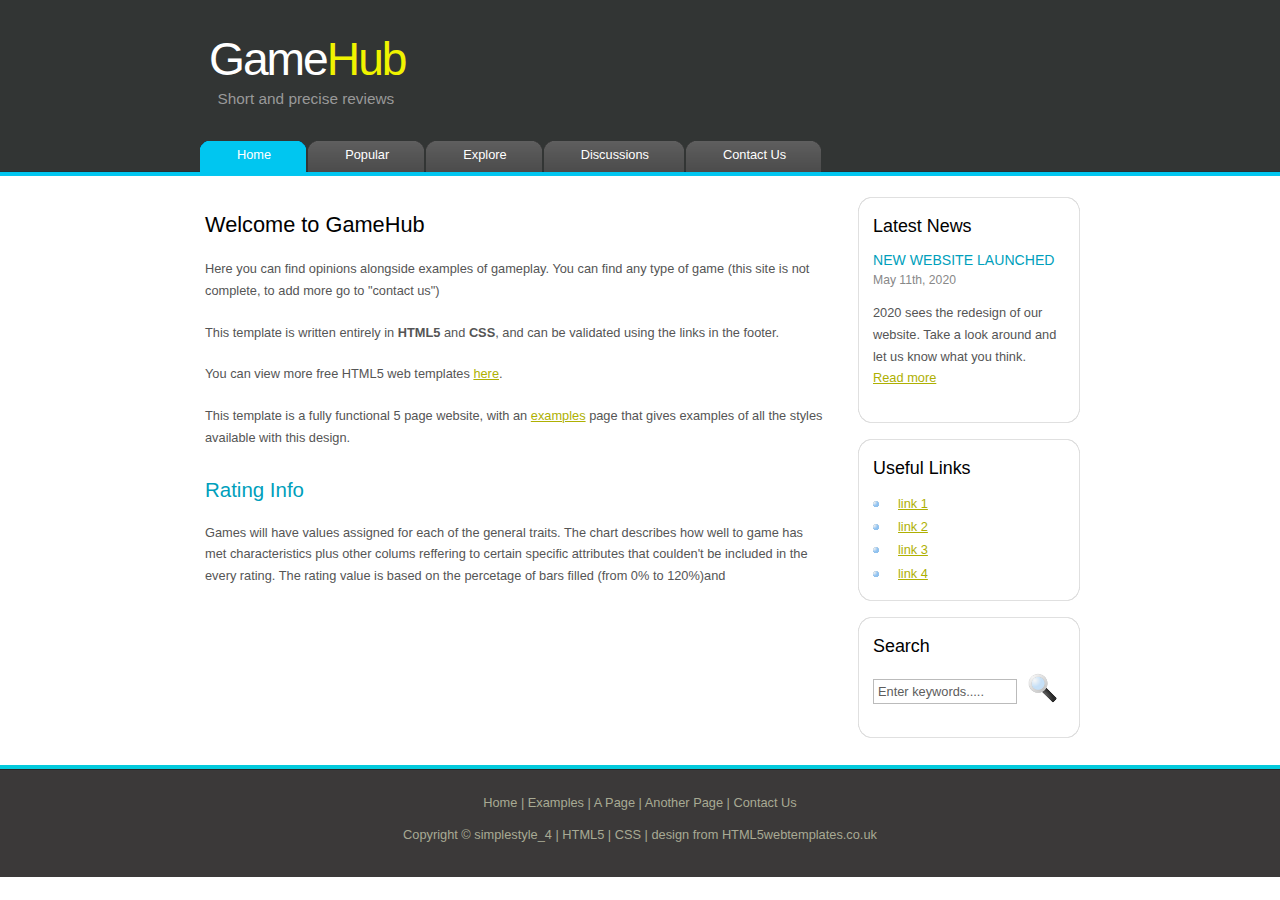
<file: index.html>
<!DOCTYPE HTML>
<html>

<head>
    <title>GameHub - Home</title>
    <meta name="description" content="website description" />
    <meta name="keywords" content="website keywords, website keywords" />
    <meta http-equiv="content-type" content="text/html; charset=windows-1252" />
    <link rel="stylesheet" type="text/css" href="/style/style.css" />
</head>

<body>
    <div id="main">
        <div id="header">
            <div id="logo">
                <div id="logo_text">
                    <!-- class="logo_colour", allows you to change the colour of the text -->
                    <h1><a href="/index.html">Game<span class="logo_colour">Hub</span></a></h1>
                    <h2> &nbsp; Short and precise reviews</h2>
                </div>
            </div>
            <div id="menubar">
                <ul id="menu">
                    <!-- put class="selected" in the li tag for the selected page - to highlight which page you're on -->
                    <li class="selected"><a href="/index.html">Home</a></li>
                    <li><a href="/popular.html">Popular</a></li>
                    <li><a href="/explore.html">Explore</a></li>
                    <li><a href="/discussions.html">Discussions</a></li>
                    <li><a href="/contact.html">Contact Us</a></li>
                </ul>
            </div>
        </div>
        <div id="content_header"></div>
        <div id="site_content">
            <div id="sidebar_container">
                <div class="sidebar">
                    <div class="sidebar_top"></div>
                    <div class="sidebar_item">
                        <!-- sidebar items here -->
                        <h3>Latest News</h3>
                        <h4>New Website Launched</h4>
                        <h5>May 11th, 2020</h5>
                        <p>2020 sees the redesign of our website. Take a look around and let us know what you think.<br /><a href="#">Read more</a></p>
                    </div>
                    <div class="sidebar_base"></div>
                </div>
                <div class="sidebar">
                    <div class="sidebar_top"></div>
                    <div class="sidebar_item">
                        <h3>Useful Links</h3>
                        <ul>
                            <li><a href="#">link 1</a></li>
                            <li><a href="#">link 2</a></li>
                            <li><a href="#">link 3</a></li>
                            <li><a href="#">link 4</a></li>
                        </ul>
                    </div>
                    <div class="sidebar_base"></div>
                </div>
                <div class="sidebar">
                    <div class="sidebar_top"></div>
                    <div class="sidebar_item">
                        <h3>Search</h3>
                        <form method="post" action="#" id="search_form">
                            <p>
                                <input class="search" type="text" name="search_field" value="Enter keywords....." />
                                <input name="search" type="image" style="border: 0; margin: 0 0 -9px 5px;" src="style/search.png" alt="Search" title="Search" />
                            </p>
                        </form>
                    </div>
                    <div class="sidebar_base"></div>
                </div>
            </div>
            <div id="content">
                <!-- page content here -->
                <h1>Welcome to GameHub</h1>
                <p>Here you can find opinions alongside examples of gameplay. You can find any type of game (this site is not complete, to add more go to "contact us")</p>
                <p>This template is written entirely in <strong>HTML5</strong> and <strong>CSS</strong>, and can be validated using the links in the footer.</p>
                <p>You can view more free HTML5 web templates <a href="http://www.html5webtemplates.co.uk">here</a>.</p>
                <p>This template is a fully functional 5 page website, with an <a href="examples.html">examples</a> page that gives examples of all the styles available with this design.</p>
                <h2>Rating Info</h2>
                <p>Games will have values assigned for each of the general traits. The chart describes how well to game has met characteristics plus other colums reffering to certain specific attributes that coulden't be included in the every rating. The rating value is based on the percetage of bars filled (from 0% to 120%)and </p>
            </div>
        </div>
        <div id="content_footer"></div>
        <div id="footer">
            <p><a href="/index.html">Home</a> | <a href="examples.html">Examples</a> | <a href="page.html">A Page</a> | <a href="another_page.html">Another Page</a> | <a href="/contact.html">Contact Us</a></p>
            <p>Copyright &copy; simplestyle_4 | <a href="http://validator.w3.org/check?uri=referer">HTML5</a> | <a href="http://jigsaw.w3.org/css-validator/check/referer">CSS</a> | <a href="http://www.html5webtemplates.co.uk">design from HTML5webtemplates.co.uk</a></p>
        </div>
    </div>
</body>

</html>
</file>
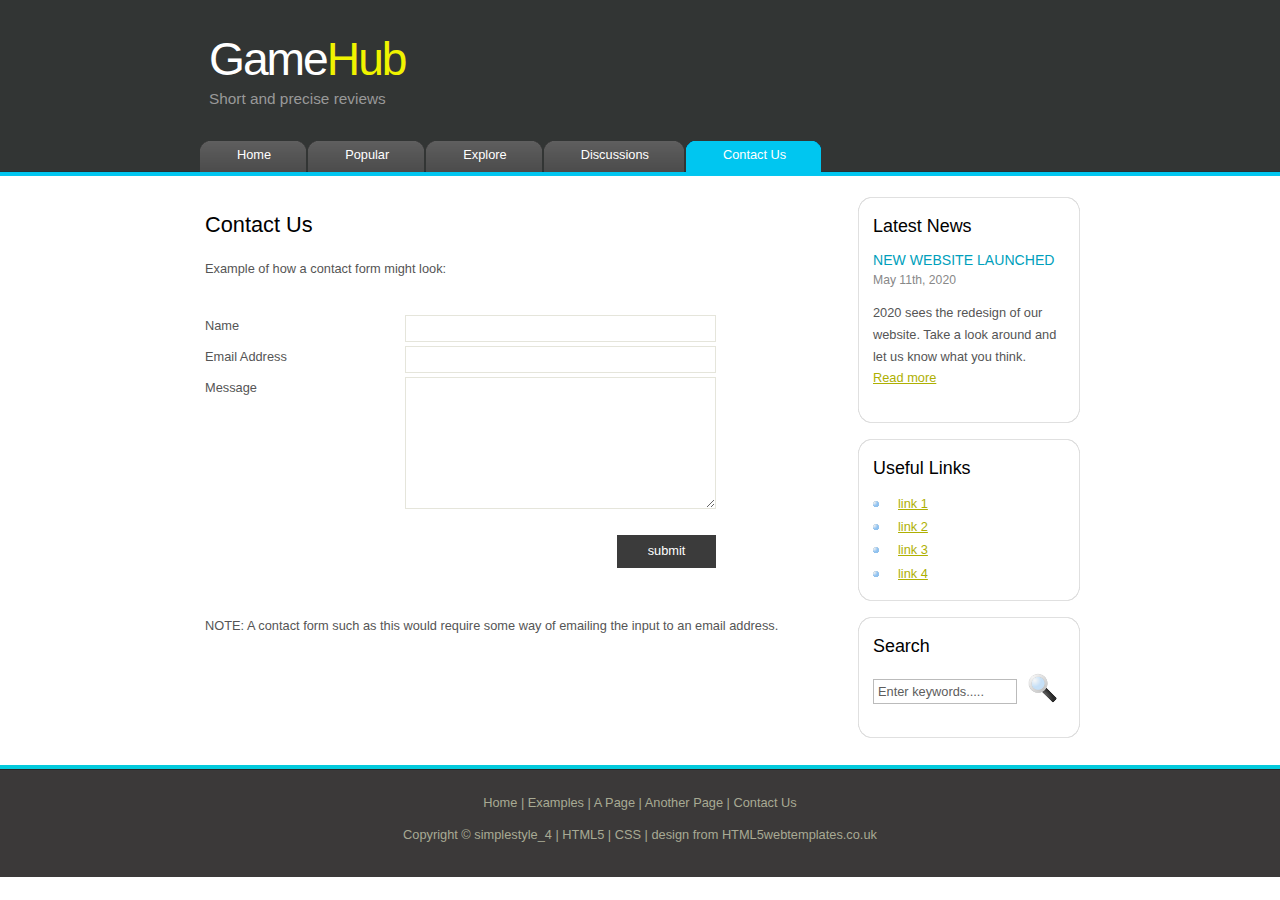
<file: contact.html>
<!DOCTYPE HTML>
<html>

<head>
    <title>GameHub - contact us</title>
    <meta name="description" content="website description" />
    <meta name="keywords" content="website keywords, website keywords" />
    <meta http-equiv="content-type" content="text/html; charset=windows-1252" />
    <link rel="stylesheet" type="text/css" href="/style/style.css" />
</head>

<body>
    <div id="main">
        <div id="header">
            <div id="logo">
                <div id="logo_text">
                    <!-- class="logo_colour", allows you to change the colour of the text -->
                    <h1><a href="/index.html">Game<span class="logo_colour">Hub</span></a></h1>
                    <h2>Short and precise reviews</h2>
                </div>
            </div>
            <div id="menubar">
                <ul id="menu">
                    <li><a href="/index.html">Home</a></li>
                    <li><a href="/popular.html">Popular</a></li>
                    <li><a href="/explore.html">Explore</a></li>
                    <li><a href="/discussions.html">Discussions</a></li>
                    <li class="selected"><a href="/contact.html">Contact Us</a></li>
                </ul>
            </div>
        </div>
        <div id="content_header"></div>
        <div id="site_content">
            <div id="sidebar_container">
                <div class="sidebar">
                    <div class="sidebar_top"></div>
                    <div class="sidebar_item">
                        <!-- insert your sidebar items here -->
                        <h3>Latest News</h3>
                        <h4>New Website Launched</h4>
                        <h5>May 11th, 2020</h5>
                        <p>2020 sees the redesign of our website. Take a look around and let us know what you think.<br /><a href="#">Read more</a></p>
                    </div>
                    <div class="sidebar_base"></div>
                </div>
                <div class="sidebar">
                    <div class="sidebar_top"></div>
                    <div class="sidebar_item">
                        <h3>Useful Links</h3>
                        <ul>
                            <li><a href="#">link 1</a></li>
                            <li><a href="#">link 2</a></li>
                            <li><a href="#">link 3</a></li>
                            <li><a href="#">link 4</a></li>
                        </ul>
                    </div>
                    <div class="sidebar_base"></div>
                </div>
                <div class="sidebar">
                    <div class="sidebar_top"></div>
                    <div class="sidebar_item">
                        <h3>Search</h3>
                        <form method="post" action="#" id="search_form">
                            <p>
                                <input class="search" type="text" name="search_field" value="Enter keywords....." />
                                <input name="search" type="image" style="border: 0; margin: 0 0 -9px 5px;" src="style/search.png" alt="Search" title="Search" />
                            </p>
                        </form>
                    </div>
                    <div class="sidebar_base"></div>
                </div>
            </div>
            <div id="content">
                <h1>Contact Us</h1>
                <p>Example of how a contact form might look:</p>
                <form action="" method="post">
                    <div class="form_settings">
                        <p><span>Name</span><input class="contact" type="text" name="your_name" value="" /></p>
                        <p><span>Email Address</span><input class="contact" type="text" name="your_email" value="" /></p>
                        <p><span>Message</span><textarea class="contact textarea" rows="8" cols="50" name="your_enquiry"></textarea></p>
                        <p style="padding-top: 15px"><span>&nbsp;</span><input class="submit" type="submit" name="contact_submitted" value="submit" /></p>
                    </div>
                </form>
                <p><br /><br />NOTE: A contact form such as this would require some way of emailing the input to an email address.</p>
            </div>
        </div>
        <div id="content_footer"></div>
        <div id="footer">
            <p><a href="/index.html">Home</a> | <a href="examples.html">Examples</a> | <a href="page.html">A Page</a> | <a href="another_page.html">Another Page</a> | <a href="/contact.html">Contact Us</a></p>
            <p>Copyright &copy; simplestyle_4 | <a href="http://validator.w3.org/check?uri=referer">HTML5</a> | <a href="http://jigsaw.w3.org/css-validator/check/referer">CSS</a> | <a href="http://www.html5webtemplates.co.uk">design from HTML5webtemplates.co.uk</a></p>
        </div>
    </div>
</body>

</html>
</file>
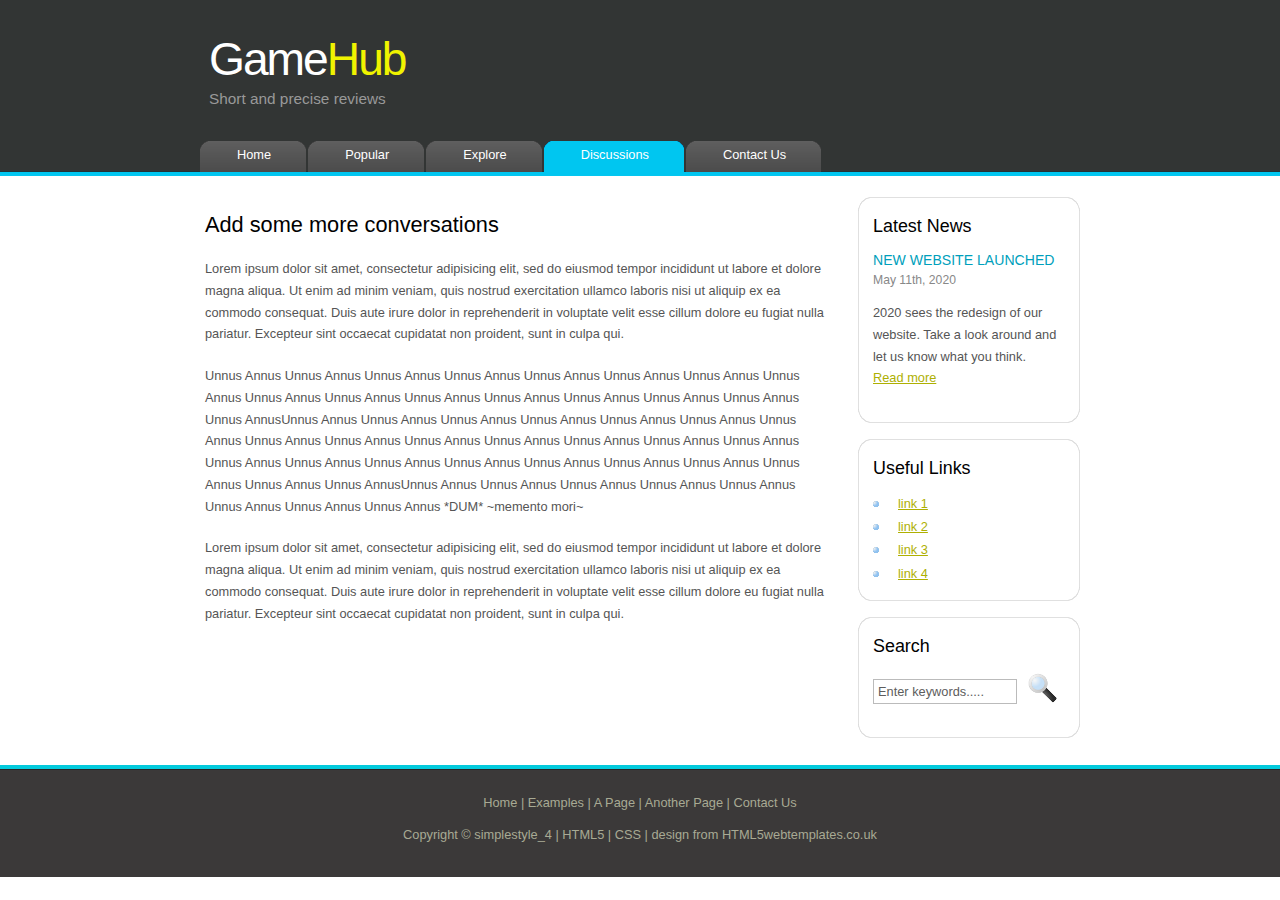
<file: discussions.html>
<!DOCTYPE HTML>
<html>

<head>
    <title>GameHub - another page</title>
    <meta name="description" content="website description" />
    <meta name="keywords" content="website keywords, website keywords" />
    <meta http-equiv="content-type" content="text/html; charset=windows-1252" />
    <link rel="stylesheet" type="text/css" href="/style/style.css" />
</head>

<body>
    <div id="main">
        <div id="header">
            <div id="logo">
                <div id="logo_text">
                    <!-- class="logo_colour", allows you to change the colour of the text -->
                    <h1><a href="/index.html">Game<span class="logo_colour">Hub</span></a></h1>
                    <h2>Short and precise reviews</h2>
                </div>
            </div>
            <div id="menubar">
                <ul id="menu">
                    <li><a href="/index.html">Home</a></li>
                    <li><a href="/popular.html">Popular</a></li>
                    <li><a href="/explore.html">Explore</a></li>
                    <li class="selected"><a href="/discussions.html">Discussions</a></li>
                    <li><a href="/contact.html">Contact Us</a></li>
                </ul>
            </div>
        </div>
        <div id="content_header"></div>
        <div id="site_content">
            <div id="sidebar_container">
                <div class="sidebar">
                    <div class="sidebar_top"></div>
                    <div class="sidebar_item">
                        <!-- insert your sidebar items here -->
                        <h3>Latest News</h3>
                        <h4>New Website Launched</h4>
                        <h5>May 11th, 2020</h5>
                        <p>2020 sees the redesign of our website. Take a look around and let us know what you think.<br /><a href="#">Read more</a></p>
                    </div>
                    <div class="sidebar_base"></div>
                </div>
                <div class="sidebar">
                    <div class="sidebar_top"></div>
                    <div class="sidebar_item">
                        <h3>Useful Links</h3>
                        <ul>
                            <li><a href="#">link 1</a></li>
                            <li><a href="#">link 2</a></li>
                            <li><a href="#">link 3</a></li>
                            <li><a href="#">link 4</a></li>
                        </ul>
                    </div>
                    <div class="sidebar_base"></div>
                </div>
                <div class="sidebar">
                    <div class="sidebar_top"></div>
                    <div class="sidebar_item">
                        <h3>Search</h3>
                        <form method="post" action="#" id="search_form">
                            <p>
                                <input class="search" type="text" name="search_field" value="Enter keywords....." />
                                <input name="search" type="image" style="border: 0; margin: 0 0 -9px 5px;" src="style/search.png" alt="Search" title="Search" />
                            </p>
                        </form>
                    </div>
                    <div class="sidebar_base"></div>
                </div>
            </div>
            <div id="content">
                <!-- insert the page content here -->
                <h1>Add some more conversations</h1>
                <p>Lorem ipsum dolor sit amet, consectetur adipisicing elit, sed do eiusmod tempor incididunt ut labore et dolore magna aliqua. Ut enim ad minim veniam, quis nostrud exercitation ullamco laboris nisi ut aliquip ex ea commodo consequat. Duis aute irure dolor in reprehenderit in voluptate velit esse cillum dolore eu fugiat nulla pariatur. Excepteur sint occaecat cupidatat non proident, sunt in culpa qui.</p>
                <p>Unnus Annus Unnus Annus Unnus Annus Unnus Annus Unnus Annus Unnus Annus Unnus Annus Unnus Annus Unnus Annus Unnus Annus Unnus Annus Unnus Annus Unnus Annus Unnus Annus Unnus Annus Unnus AnnusUnnus Annus Unnus Annus Unnus Annus Unnus Annus Unnus Annus Unnus Annus Unnus Annus Unnus Annus Unnus Annus Unnus Annus Unnus Annus Unnus Annus Unnus Annus Unnus Annus Unnus Annus Unnus Annus Unnus Annus Unnus Annus Unnus Annus Unnus Annus Unnus Annus Unnus Annus Unnus Annus Unnus AnnusUnnus Annus Unnus Annus Unnus Annus Unnus Annus Unnus Annus Unnus Annus Unnus Annus Unnus Annus *DUM* ~memento mori~</p>
                <p>Lorem ipsum dolor sit amet, consectetur adipisicing elit, sed do eiusmod tempor incididunt ut labore et dolore magna aliqua. Ut enim ad minim veniam, quis nostrud exercitation ullamco laboris nisi ut aliquip ex ea commodo consequat. Duis aute irure dolor in reprehenderit in voluptate velit esse cillum dolore eu fugiat nulla pariatur. Excepteur sint occaecat cupidatat non proident, sunt in culpa qui.</p>
            </div>
        </div>
        <div id="content_footer"></div>
        <div id="footer">
            <p><a href="/index.html">Home</a> | <a href="examples.html">Examples</a> | <a href="page.html">A Page</a> | <a href="another_page.html">Another Page</a> | <a href="/contact.html">Contact Us</a></p>
            <p>Copyright &copy; simplestyle_4 | <a href="http://validator.w3.org/check?uri=referer">HTML5</a> | <a href="http://jigsaw.w3.org/css-validator/check/referer">CSS</a> | <a href="http://www.html5webtemplates.co.uk">design from HTML5webtemplates.co.uk</a></p>
        </div>
    </div>
</body></html>
</file>
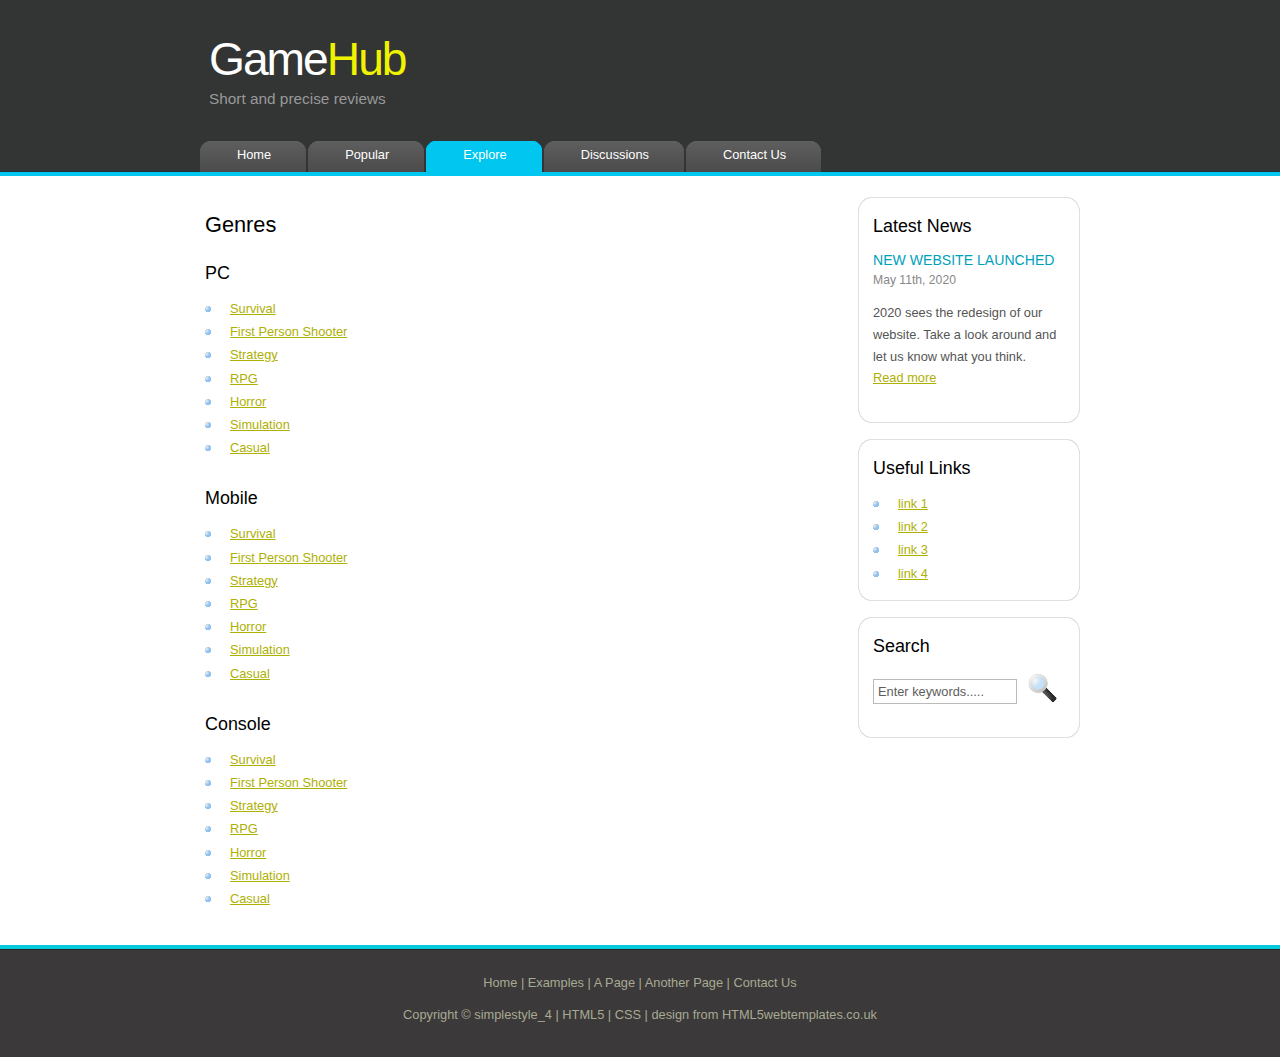
<file: explore.html>
<!DOCTYPE HTML>
<html>

<head>
    <title>GameHub - a page</title>
    <meta name="description" content="website description" />
    <meta name="keywords" content="website keywords, website keywords" />
    <meta http-equiv="content-type" content="text/html; charset=windows-1252" />
    <link rel="stylesheet" type="text/css" href="/style/style.css" />
</head>

<body>
    <div id="main">
        <div id="header">
            <div id="logo">
                <div id="logo_text">
                    <!-- class="logo_colour", allows you to change the colour of the text -->
                    <h1><a href="/index.html">Game<span class="logo_colour">Hub</span></a></h1>
                    <h2>Short and precise reviews</h2>
                </div>
            </div>
            <div id="menubar">
                <ul id="menu">
                    <!-- put class="selected" in the li tag for the selected page - to highlight which page you're on -->
                    <li><a href="/index.html">Home</a></li>
                    <li><a href="/popular.html">Popular</a></li>
                    <li class="selected"><a href="/explore.html">Explore</a></li>
                    <li><a href="/discussions.html">Discussions</a></li>
                    <li><a href="/contact.html">Contact Us</a></li>
                </ul>
            </div>
        </div>
        <div id="content_header"></div>
        <div id="site_content">
            <div id="sidebar_container">
                <div class="sidebar">
                    <div class="sidebar_top"></div>
                    <div class="sidebar_item">
                        <!-- insert your sidebar items here -->
                        <h3>Latest News</h3>
                        <h4>New Website Launched</h4>
                        <h5>May 11th, 2020</h5>
                        <p>2020 sees the redesign of our website. Take a look around and let us know what you think.<br /><a href="#">Read more</a></p>
                    </div>
                    <div class="sidebar_base"></div>
                </div>
                <div class="sidebar">
                    <div class="sidebar_top"></div>
                    <div class="sidebar_item">
                        <h3>Useful Links</h3>
                        <ul>
                            <li><a href="#">link 1</a></li>
                            <li><a href="#">link 2</a></li>
                            <li><a href="#">link 3</a></li>
                            <li><a href="#">link 4</a></li>
                        </ul>
                    </div>
                    <div class="sidebar_base"></div>
                </div>
                <div class="sidebar">
                    <div class="sidebar_top"></div>
                    <div class="sidebar_item">
                        <h3>Search</h3>
                        <form method="post" action="#" id="search_form">
                            <p>
                                <input class="search" type="text" name="search_field" value="Enter keywords....." />
                                <input name="search" type="image" style="border: 0; margin: 0 0 -9px 5px;" src="style/search.png" alt="Search" title="Search" />
                            </p>
                        </form>
                    </div>
                    <div class="sidebar_base"></div>
                </div>
            </div>
            <div id="content">
                <!-- page content here -->
                <h1>Genres</h1>
                <h3>PC</h3>
                <ul>
                    <li><a href="survival.html">Survival</a></li>
                    <li><a href="fps.html">First Person Shooter</a></li>
                    <li><a href="strategy.html">Strategy</a></li>
                    <li><a href="#">RPG</a></li>
                    <li><a href="explore/horror/horror.html">Horror</a></li>
                    <li><a href="#">Simulation</a></li>
                    <li><a href="#">Casual</a></li>
                </ul>
                <h3>Mobile</h3>
                <ul>
                    <li><a href="survival.html">Survival</a></li>
                    <li><a href="fps.html">First Person Shooter</a></li>
                    <li><a href="strategy.html">Strategy</a></li>
                    <li><a href="#">RPG</a></li>
                    <li><a href="horror.html">Horror</a></li>
                    <li><a href="#">Simulation</a></li>
                    <li><a href="#">Casual</a></li>
                </ul>
                <h3>Console</h3>
                <ul>
                    <li><a href="survival.html">Survival</a></li>
                    <li><a href="fps.html">First Person Shooter</a></li>
                    <li><a href="strategy.html">Strategy</a></li>
                    <li><a href="#">RPG</a></li>
                    <li><a href="horror.html">Horror</a></li>
                    <li><a href="#">Simulation</a></li>
                    <li><a href="#">Casual</a></li>
                </ul>
            </div>
        </div>
        <div id="content_footer"></div>
        <div id="footer">
            <p><a href="/index.html">Home</a> | <a href="examples.html">Examples</a> | <a href="page.html">A Page</a> | <a href="another_page.html">Another Page</a> | <a href="/contact.html">Contact Us</a></p>
            <p>Copyright &copy; simplestyle_4 | <a href="http://validator.w3.org/check?uri=referer">HTML5</a> | <a href="http://jigsaw.w3.org/css-validator/check/referer">CSS</a> | <a href="http://www.html5webtemplates.co.uk">design from HTML5webtemplates.co.uk</a></p>
        </div>
    </div>
</body>

</html>
</file>
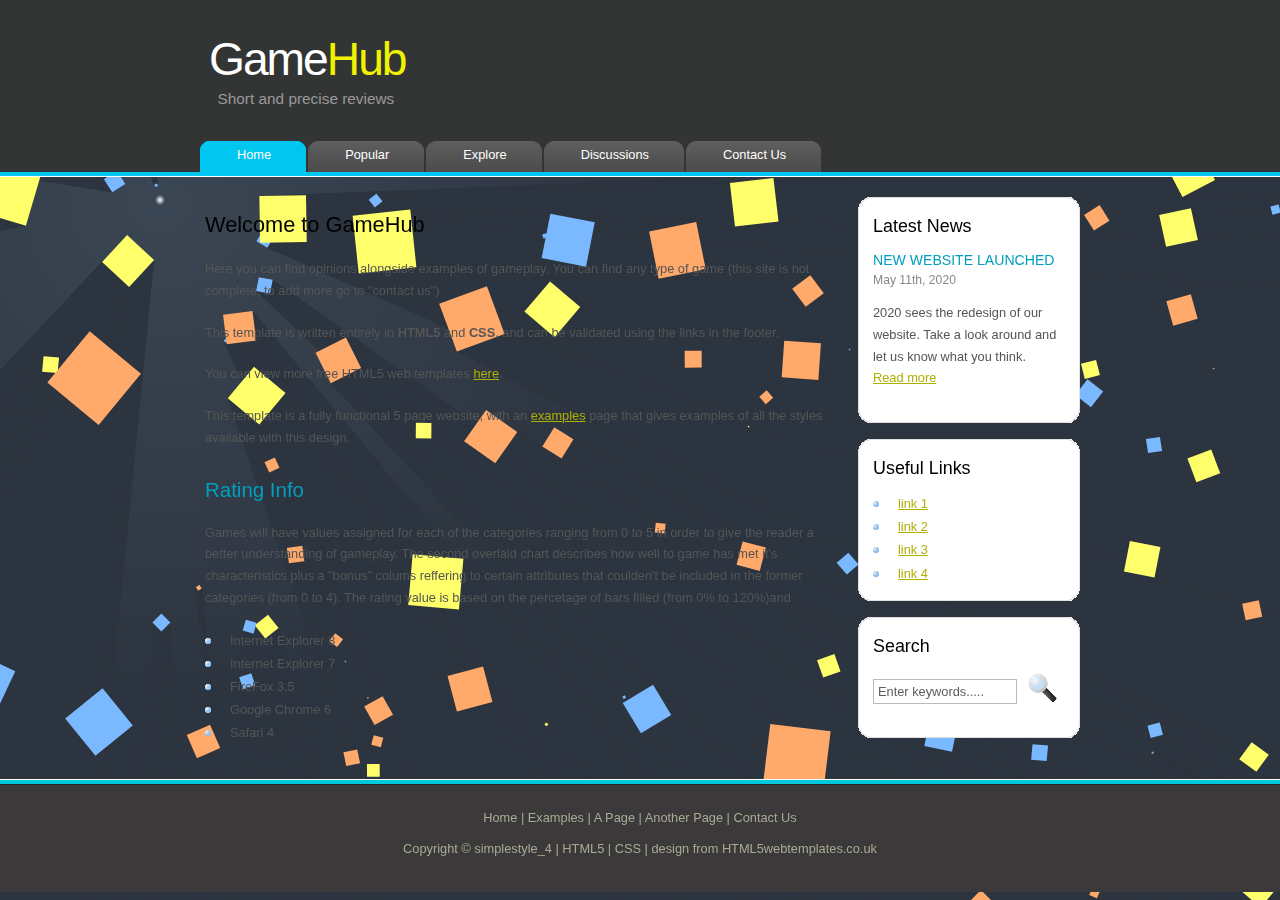
<file: index2.html>
<!DOCTYPE HTML>
<html>

<head>
    <title>GameHub - Home</title>
    <meta name="description" content="website description" />
    <meta name="keywords" content="website keywords, website keywords" />
    <meta http-equiv="content-type" content="text/html; charset=windows-1252" />
    <link rel="stylesheet" type="text/css" href="/style/style.css" />
</head>

<body>
    <style>
        #canvas {
            background-color: #2c343f;
            position: absolute;
            width: 100%;
            height: 100%;
            z-index: -1;
        }
    </style>
    <canvas id="canvas"></canvas>
        <script src="animation.js"></script>
    <div id="main">
        <div id="header">
            <div id="logo">
                <div id="logo_text">
                    <!-- class="logo_colour", allows you to change the colour of the text -->
                    <h1><a href="/index.html">Game<span class="logo_colour">Hub</span></a></h1>
                    <h2> &nbsp; Short and precise reviews</h2>
                </div>
            </div>
            <div id="menubar">
                <ul id="menu">
                    <!-- put class="selected" in the li tag for the selected page - to highlight which page you're on -->
                    <li class="selected"><a href="/index.html">Home</a></li>
                    <li><a href="/popular.html">Popular</a></li>
                    <li><a href="/explore.html">Explore</a></li>
                    <li><a href="/discussions.html">Discussions</a></li>
                    <li><a href="/contact.html">Contact Us</a></li>
                </ul>
            </div>
        </div>
        <div id="content_header"></div>
        <div id="site_content">
            <div id="sidebar_container">
                <div class="sidebar">
                    <div class="sidebar_top"></div>
                    <div class="sidebar_item">
                        <!-- sidebar items here -->
                        <h3>Latest News</h3>
                        <h4>New Website Launched</h4>
                        <h5>May 11th, 2020</h5>
                        <p>2020 sees the redesign of our website. Take a look around and let us know what you think.<br /><a href="#">Read more</a></p>
                    </div>
                    <div class="sidebar_base"></div>
                </div>
                <div class="sidebar">
                    <div class="sidebar_top"></div>
                    <div class="sidebar_item">
                        <h3>Useful Links</h3>
                        <ul>
                            <li><a href="#">link 1</a></li>
                            <li><a href="#">link 2</a></li>
                            <li><a href="#">link 3</a></li>
                            <li><a href="#">link 4</a></li>
                        </ul>
                    </div>
                    <div class="sidebar_base"></div>
                </div>
                <div class="sidebar">
                    <div class="sidebar_top"></div>
                    <div class="sidebar_item">
                        <h3>Search</h3>
                        <form method="post" action="#" id="search_form">
                            <p>
                                <input class="search" type="text" name="search_field" value="Enter keywords....." />
                                <input name="search" type="image" style="border: 0; margin: 0 0 -9px 5px;" src="style/search.png" alt="Search" title="Search" />
                            </p>
                        </form>
                    </div>
                    <div class="sidebar_base"></div>
                </div>
            </div>
            <div id="content">
                <!-- page content here -->
                <h1>Welcome to GameHub</h1>
                <p>Here you can find opinions alongside examples of gameplay. You can find any type of game (this site is not complete, to add more go to "contact us")</p>
                <p>This template is written entirely in <strong>HTML5</strong> and <strong>CSS</strong>, and can be validated using the links in the footer.</p>
                <p>You can view more free HTML5 web templates <a href="http://www.html5webtemplates.co.uk">here</a>.</p>
                <p>This template is a fully functional 5 page website, with an <a href="examples.html">examples</a> page that gives examples of all the styles available with this design.</p>
                <h2>Rating Info</h2>
                <p>Games will have values assigned for each of the categories ranging from 0 to 5 in order to give the reader a better understanding of gameplay. The second overlaid chart describes how well to game has met it's characteristics plus a "bonus" colums reffering to certain attributes that coulden't be included in the former categories (from 0 to 4). The rating value is based on the percetage of bars filled (from 0% to 120%)and </p>
                <ul>
                    <li>Internet Explorer 8</li>
                    <li>Internet Explorer 7</li>
                    <li>FireFox 3.5</li>
                    <li>Google Chrome 6</li>
                    <li>Safari 4</li>
                </ul>
            </div>
        </div>
        <div id="content_footer"></div>
        <div id="footer">
            <p><a href="/index.html">Home</a> | <a href="examples.html">Examples</a> | <a href="page.html">A Page</a> | <a href="another_page.html">Another Page</a> | <a href="/contact.html">Contact Us</a></p>
            <p>Copyright &copy; simplestyle_4 | <a href="http://validator.w3.org/check?uri=referer">HTML5</a> | <a href="http://jigsaw.w3.org/css-validator/check/referer">CSS</a> | <a href="http://www.html5webtemplates.co.uk">design from HTML5webtemplates.co.uk</a></p>
        </div>
    </div>
</body></html>
</file>
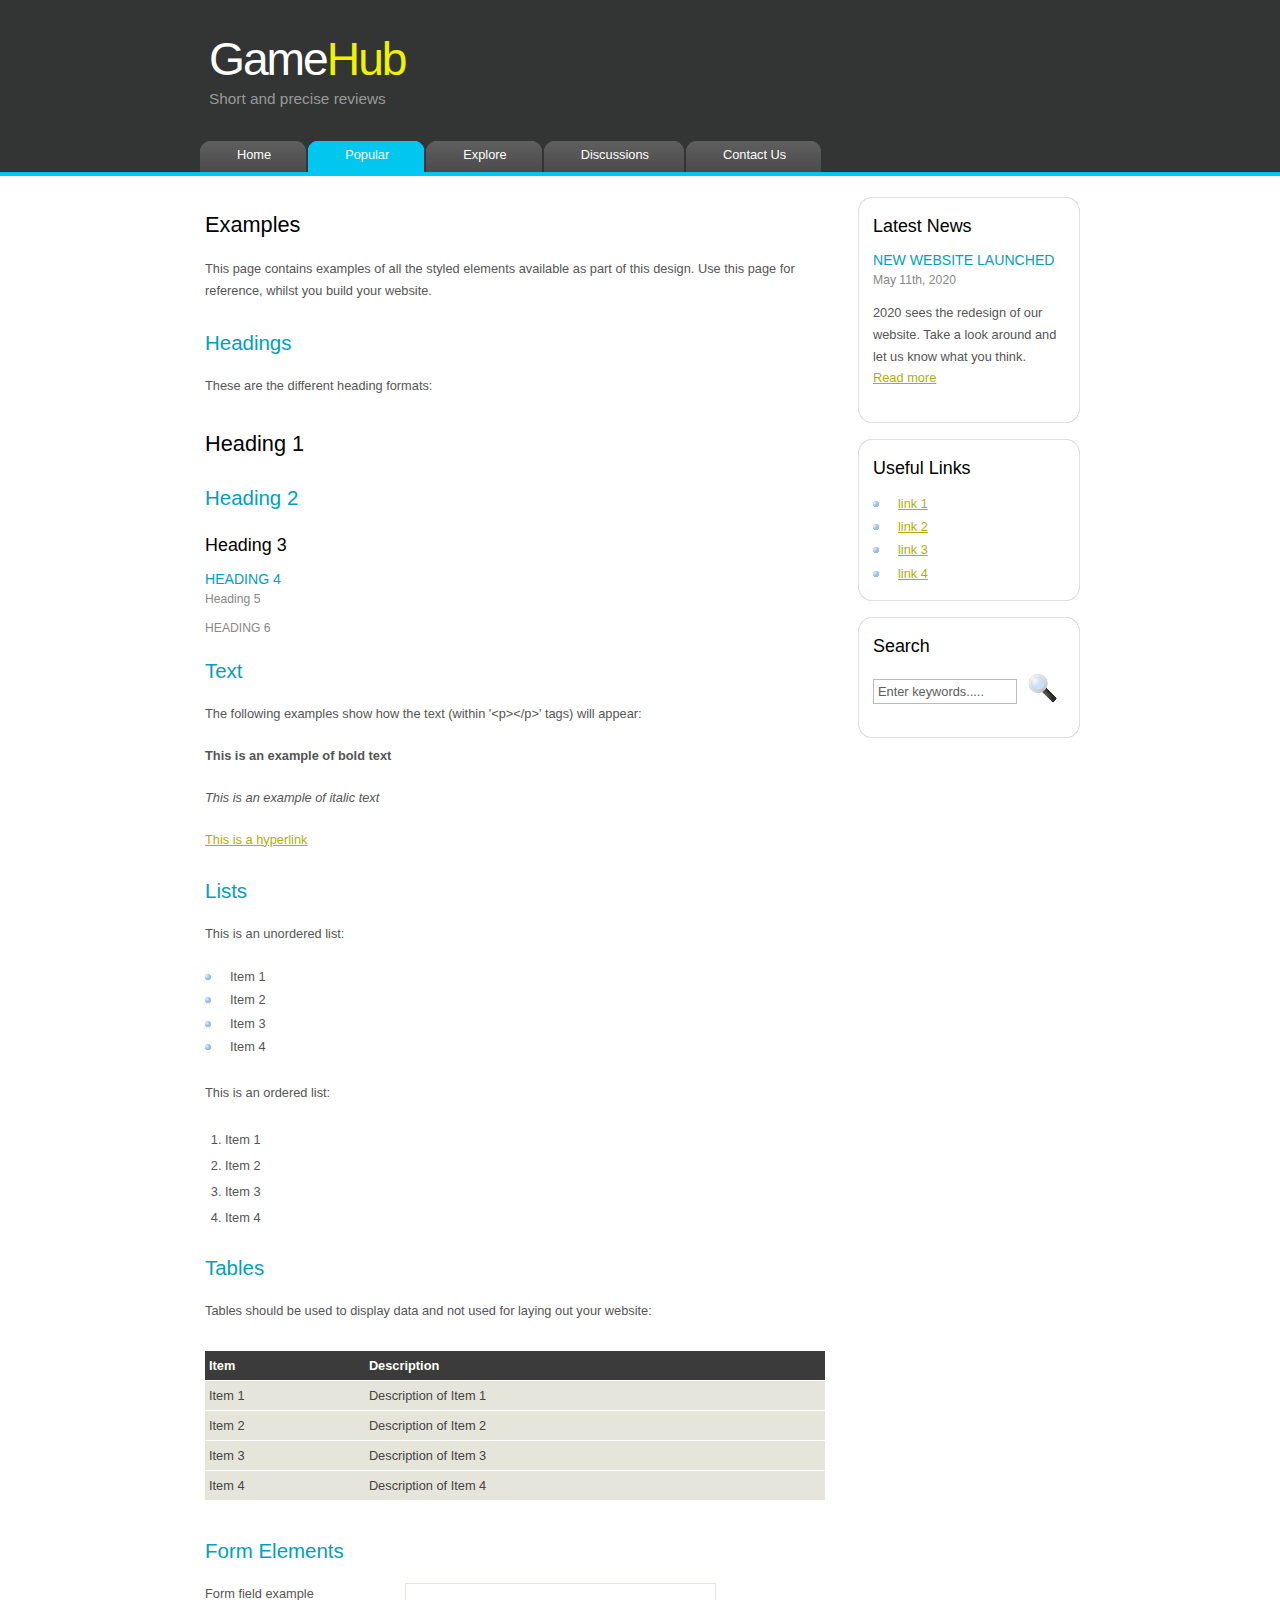
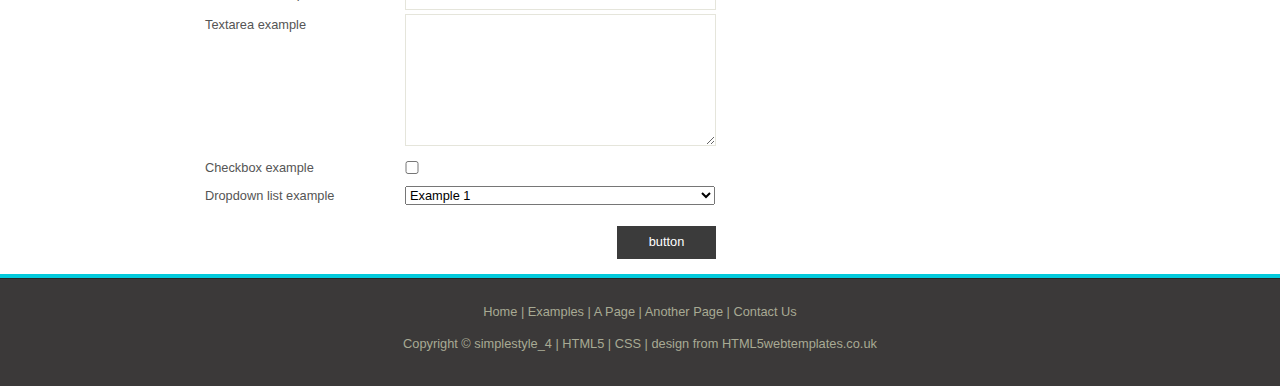
<file: popular.html>
<!DOCTYPE HTML>
<html>

<head>
    <title>GameHub - popular</title>
    <meta name="description" content="website description" />
    <meta name="keywords" content="website keywords, website keywords" />
    <meta http-equiv="content-type" content="text/html; charset=windows-1252" />
    <link rel="stylesheet" type="text/css" href="/style/style.css" />
</head>

<body>
    <div id="main">
        <div id="header">
            <div id="logo">
                <div id="logo_text">
                    <!-- class="logo_colour", allows you to change the colour of the text -->
                    <h1><a href="/index.html">Game<span class="logo_colour">Hub</span></a></h1>
                    <h2>Short and precise reviews</h2>
                </div>
            </div>
            <div id="menubar">
                <ul id="menu">
                    <!-- put class="selected" in the li tag for the selected page - to highlight which page you're on -->
                    <li><a href="/index.html">Home</a></li>
                    <li class="selected"><a href="/popular.html">Popular</a></li>
                    <li><a href="/explore.html">Explore</a></li>
                    <li><a href="/discussions.html">Discussions</a></li>
                    <li><a href="/contact.html">Contact Us</a></li>
                </ul>
            </div>
        </div>
        <div id="content_header"></div>
        <div id="site_content">
            <div id="sidebar_container">
                <div class="sidebar">
                    <div class="sidebar_top"></div>
                    <div class="sidebar_item">
                        <!-- insert your sidebar items here -->
                        <h3>Latest News</h3>
                        <h4>New Website Launched</h4>
                        <h5>May 11th, 2020</h5>
                        <p>2020 sees the redesign of our website. Take a look around and let us know what you think.<br /><a href="#">Read more</a></p>
                    </div>
                    <div class="sidebar_base"></div>
                </div>
                <div class="sidebar">
                    <div class="sidebar_top"></div>
                    <div class="sidebar_item">
                        <h3>Useful Links</h3>
                        <ul>
                            <li><a href="#">link 1</a></li>
                            <li><a href="#">link 2</a></li>
                            <li><a href="#">link 3</a></li>
                            <li><a href="#">link 4</a></li>
                        </ul>
                    </div>
                    <div class="sidebar_base"></div>
                </div>
                <div class="sidebar">
                    <div class="sidebar_top"></div>
                    <div class="sidebar_item">
                        <h3>Search</h3>
                        <form method="post" action="#" id="search_form">
                            <p>
                                <input class="search" type="text" name="search_field" value="Enter keywords....." />
                                <input name="search" type="image" style="border: 0; margin: 0 0 -9px 5px;" src="style/search.png" alt="Search" title="Search" />
                            </p>
                        </form>
                    </div>
                    <div class="sidebar_base"></div>
                </div>
            </div>
            <div id="content">
                <!-- insert the page content here -->
                <h1>Examples</h1>
                <p>This page contains examples of all the styled elements available as part of this design. Use this page for reference, whilst you build your website.</p>
                <h2>Headings</h2>
                <p>These are the different heading formats:</p>
                <h1>Heading 1</h1>
                <h2>Heading 2</h2>
                <h3>Heading 3</h3>
                <h4>Heading 4</h4>
                <h5>Heading 5</h5>
                <h6>Heading 6</h6>
                <h2>Text</h2>
                <p>The following examples show how the text (within '&lt;p&gt;&lt;/p&gt;' tags) will appear:</p>
                <p><strong>This is an example of bold text</strong></p>
                <p><i>This is an example of italic text</i></p>
                <p><a href="#">This is a hyperlink</a></p>
                <h2>Lists</h2>
                <p>This is an unordered list:</p>
                <ul>
                    <li>Item 1</li>
                    <li>Item 2</li>
                    <li>Item 3</li>
                    <li>Item 4</li>
                </ul>
                <p>This is an ordered list:</p>
                <ol>
                    <li>Item 1</li>
                    <li>Item 2</li>
                    <li>Item 3</li>
                    <li>Item 4</li>
                </ol>
                <h2>Tables</h2>
                <p>Tables should be used to display data and not used for laying out your website:</p>
                <table style="width:100%; border-spacing:0;">
                    <tr>
                        <th>Item</th>
                        <th>Description</th>
                    </tr>
                    <tr>
                        <td>Item 1</td>
                        <td>Description of Item 1</td>
                    </tr>
                    <tr>
                        <td>Item 2</td>
                        <td>Description of Item 2</td>
                    </tr>
                    <tr>
                        <td>Item 3</td>
                        <td>Description of Item 3</td>
                    </tr>
                    <tr>
                        <td>Item 4</td>
                        <td>Description of Item 4</td>
                    </tr>
                </table>
                <h2>Form Elements</h2>
                <form action="#" method="post">
                    <div class="form_settings">
                        <p><span>Form field example</span><input type="text" name="name" value="" /></p>
                        <p><span>Textarea example</span><textarea rows="8" cols="50" name="name"></textarea></p>
                        <p><span>Checkbox example</span><input class="checkbox" type="checkbox" name="name" value="" /></p>
                        <p><span>Dropdown list example</span><select id="id" name="name">
                                <option value="1">Example 1</option>
                                <option value="2">Example 2</option>
                            </select></p>
                        <p style="padding-top: 15px"><span>&nbsp;</span><input class="submit" type="submit" name="name" value="button" /></p>
                    </div>
                </form>
            </div>
        </div>
        <div id="content_footer"></div>
        <div id="footer">
            <p><a href="/index.html">Home</a> | <a href="examples.html">Examples</a> | <a href="page.html">A Page</a> | <a href="another_page.html">Another Page</a> | <a href="/contact.html">Contact Us</a></p>
            <p>Copyright &copy; simplestyle_4 | <a href="http://validator.w3.org/check?uri=referer">HTML5</a> | <a href="http://jigsaw.w3.org/css-validator/check/referer">CSS</a> | <a href="http://www.html5webtemplates.co.uk">design from HTML5webtemplates.co.uk</a></p>
        </div>
    </div>
</body></html>
</file>
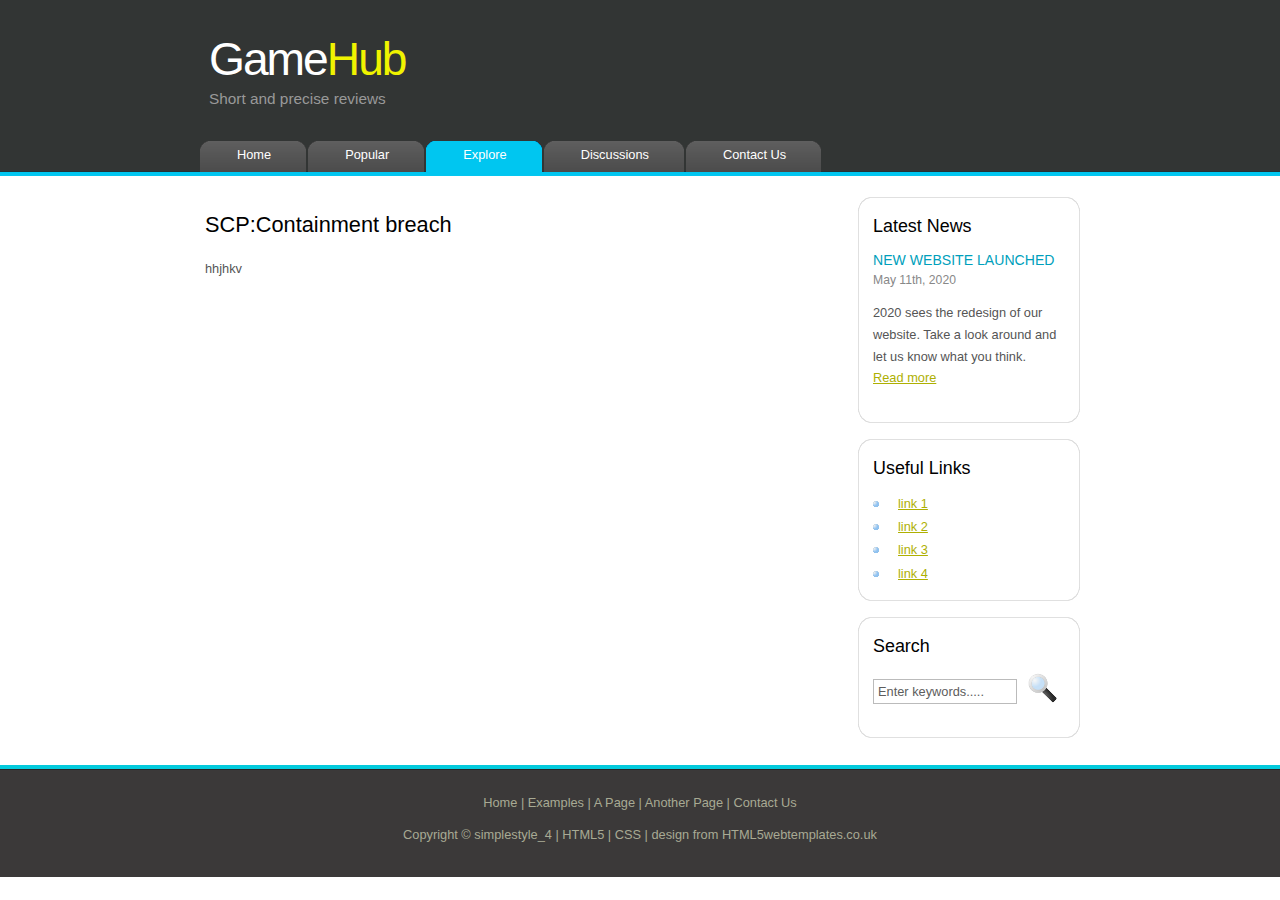
<file: scp_containment_breach.html>
<!DOCTYPE HTML>
<html>

<head>
    <title>GameHub - a page</title>
    <meta name="description" content="website description" />
    <meta name="keywords" content="website keywords, website keywords" />
    <meta http-equiv="content-type" content="text/html; charset=windows-1252" />
    <link rel="stylesheet" type="text/css" href="style/style.css" />
</head>

<body>
    <div id="main">
        <div id="header">
            <div id="logo">
                <div id="logo_text">
                    <!-- class="logo_colour", allows you to change the colour of the text -->
                    <h1><a href="index.html">Game<span class="logo_colour">Hub</span></a></h1>
                    <h2>Short and precise reviews</h2>
                </div>
            </div>
            <div id="menubar">
                <ul id="menu">
                    <!-- put class="selected" in the li tag for the selected page - to highlight which page you're on -->
                    <li><a href="index.html">Home</a></li>
                    <li><a href="popular.html">Popular</a></li>
                    <li class="selected"><a href="explore.html">Explore</a></li>
                    <li><a href="discussions.html">Discussions</a></li>
                    <li><a href="contact.html">Contact Us</a></li>
                </ul>
            </div>
        </div>
        <div id="content_header"></div>
        <div id="site_content">
            <div id="sidebar_container">
                <div class="sidebar">
                    <div class="sidebar_top"></div>
                    <div class="sidebar_item">
                        <!-- insert your sidebar items here -->
                        <h3>Latest News</h3>
                        <h4>New Website Launched</h4>
                        <h5>May 11th, 2020</h5>
                        <p>2020 sees the redesign of our website. Take a look around and let us know what you think.<br /><a href="#">Read more</a></p>
                    </div>
                    <div class="sidebar_base"></div>
                </div>
                <div class="sidebar">
                    <div class="sidebar_top"></div>
                    <div class="sidebar_item">
                        <h3>Useful Links</h3>
                        <ul>
                            <li><a href="#">link 1</a></li>
                            <li><a href="#">link 2</a></li>
                            <li><a href="#">link 3</a></li>
                            <li><a href="#">link 4</a></li>
                        </ul>
                    </div>
                    <div class="sidebar_base"></div>
                </div>
                <div class="sidebar">
                    <div class="sidebar_top"></div>
                    <div class="sidebar_item">
                        <h3>Search</h3>
                        <form method="post" action="#" id="search_form">
                            <p>
                                <input class="search" type="text" name="search_field" value="Enter keywords....." />
                                <input name="search" type="image" style="border: 0; margin: 0 0 -9px 5px;" src="style/search.png" alt="Search" title="Search" />
                            </p>
                        </form>
                    </div>
                    <div class="sidebar_base"></div>
                </div>
            </div>
            <div id="content">
                <!-- page content here -->
                <h1>SCP:Containment breach</h1>
                <p>
                hhjhkv
                <img scr="https://www.google.com/url?sa=i&url=https%3A%2F%2Fgame.ava360.com%2Fscp-173-has-been-changed-scp-containment-breach-unity-remake_9c861821f.html&psig=AOvVaw3gB1ulQCWXlp19rMMkYYck&ust=1589884070671000&source=images&cd=vfe&ved=0CAIQjRxqFwoTCLDO9uuZvekCFQAAAAAdAAAAABAE">
                </p>
            </div>
        </div>
        <div id="content_footer"></div>
        <div id="footer">
            <p><a href="index.html">Home</a> | <a href="examples.html">Examples</a> | <a href="page.html">A Page</a> | <a href="another_page.html">Another Page</a> | <a href="contact.html">Contact Us</a></p>
            <p>Copyright &copy; simplestyle_4 | <a href="http://validator.w3.org/check?uri=referer">HTML5</a> | <a href="http://jigsaw.w3.org/css-validator/check/referer">CSS</a> | <a href="http://www.html5webtemplates.co.uk">design from HTML5webtemplates.co.uk</a></p>
        </div>
    </div>
</body>

</html>
</file>
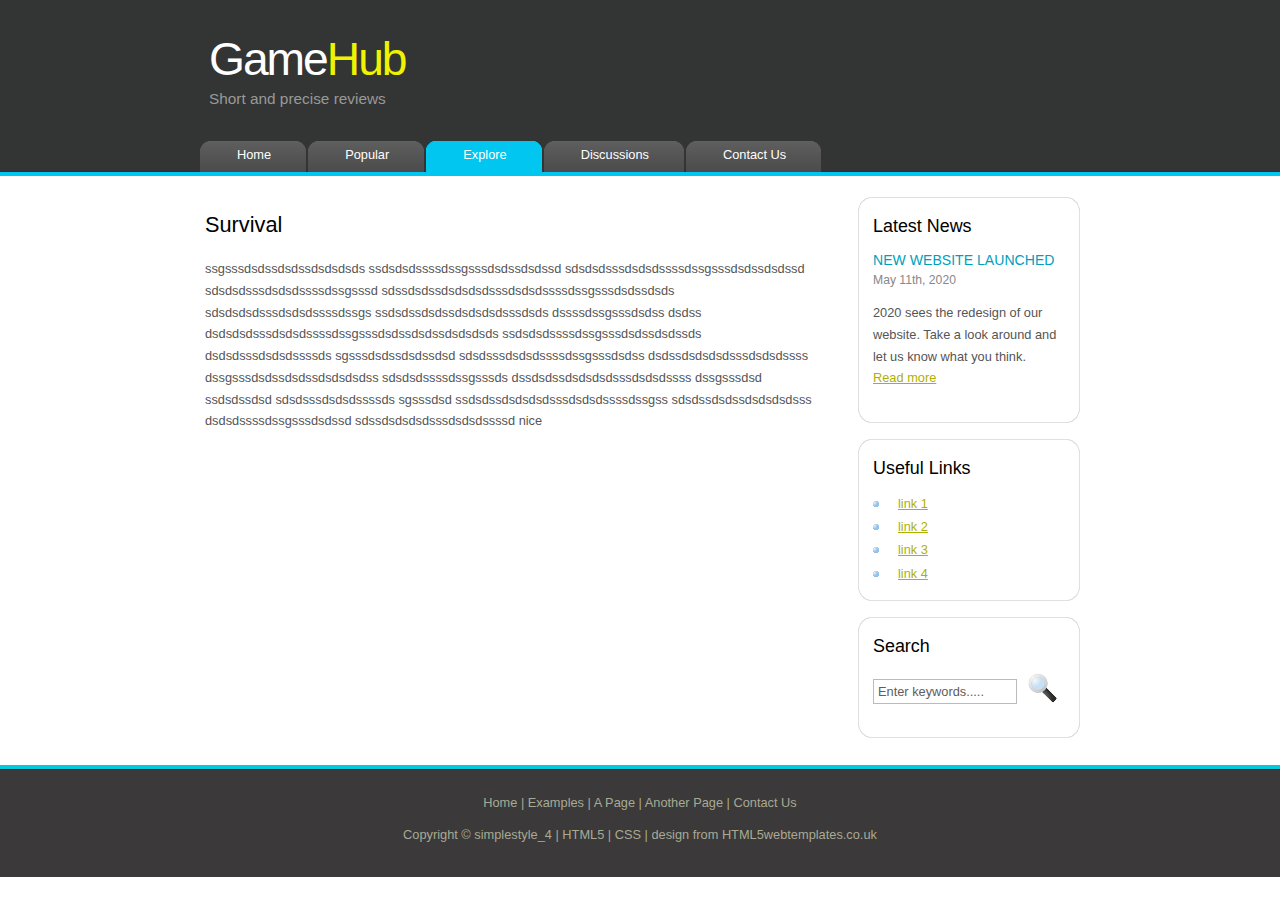
<file: survival.html>
<!DOCTYPE HTML>
<html>

<head>
    <title>GameHub - a page</title>
    <meta name="description" content="website description" />
    <meta name="keywords" content="website keywords, website keywords" />
    <meta http-equiv="content-type" content="text/html; charset=windows-1252" />
    <link rel="stylesheet" type="text/css" href="style/style.css" />
</head>

<body>
    <div id="main">
        <div id="header">
            <div id="logo">
                <div id="logo_text">
                    <!-- class="logo_colour", allows you to change the colour of the text -->
                    <h1><a href="index.html">Game<span class="logo_colour">Hub</span></a></h1>
                    <h2>Short and precise reviews</h2>
                </div>
            </div>
            <div id="menubar">
                <ul id="menu">
                    <!-- put class="selected" in the li tag for the selected page - to highlight which page you're on -->
                    <li><a href="index.html">Home</a></li>
                    <li><a href="popular.html">Popular</a></li>
                    <li class="selected"><a href="explore.html">Explore</a></li>
                    <li><a href="discussions.html">Discussions</a></li>
                    <li><a href="contact.html">Contact Us</a></li>
                </ul>
            </div>
        </div>
        <div id="content_header"></div>
        <div id="site_content">
            <div id="sidebar_container">
                <div class="sidebar">
                    <div class="sidebar_top"></div>
                    <div class="sidebar_item">
                        <!-- insert your sidebar items here -->
                        <h3>Latest News</h3>
                        <h4>New Website Launched</h4>
                        <h5>May 11th, 2020</h5>
                        <p>2020 sees the redesign of our website. Take a look around and let us know what you think.<br /><a href="#">Read more</a></p>
                    </div>
                    <div class="sidebar_base"></div>
                </div>
                <div class="sidebar">
                    <div class="sidebar_top"></div>
                    <div class="sidebar_item">
                        <h3>Useful Links</h3>
                        <ul>
                            <li><a href="#">link 1</a></li>
                            <li><a href="#">link 2</a></li>
                            <li><a href="#">link 3</a></li>
                            <li><a href="#">link 4</a></li>
                        </ul>
                    </div>
                    <div class="sidebar_base"></div>
                </div>
                <div class="sidebar">
                    <div class="sidebar_top"></div>
                    <div class="sidebar_item">
                        <h3>Search</h3>
                        <form method="post" action="#" id="search_form">
                            <p>
                                <input class="search" type="text" name="search_field" value="Enter keywords....." />
                                <input name="search" type="image" style="border: 0; margin: 0 0 -9px 5px;" src="style/search.png" alt="Search" title="Search" />
                            </p>
                        </form>
                    </div>
                    <div class="sidebar_base"></div>
                </div>
            </div>
            <div id="content">
                <!-- page content here -->
                <h1>Survival</h1>
                <p>ssgsssdsdssdsdssdsdsdsds ssdsdsdssssdssgsssdsdssdsdssd sdsdsdsssdsdsdssssdssgsssdsdssdsdssd sdsdsdsssdsdsdssssdssgsssd sdssdsdssdsdsdsdsssdsdsdssssdssgsssdsdssdsds sdsdsdsdsssdsdsdssssdssgs ssdsdssdsdssdsdsdsdsssdsds dssssdssgsssdsdss dsdss  dsdsdsdsssdsdsdssssdssgsssdsdssdsdssdsdsdsds ssdsdsdssssdssgsssdsdssdsdssds dsdsdsssdsdsdssssds sgsssdsdssdsdssdsd sdsdsssdsdsdssssdssgsssdsdss dsdssdsdsdsdsssdsdsdssss dssgsssdsdssdsdssdsdsdsdss sdsdsdssssdssgsssds dssdsdssdsdsdsdsssdsdsdssss dssgsssdsd ssdsdssdsd sdsdsssdsdsdssssds sgsssdsd ssdsdssdsdsdsdsssdsdsdssssdssgss sdsdssdsdssdsdsdsdsss dsdsdssssdssgsssdsdssd sdssdsdsdsdsssdsdsdssssd nice</p>
            </div>
        </div>
        <div id="content_footer"></div>
        <div id="footer">
            <p><a href="index.html">Home</a> | <a href="examples.html">Examples</a> | <a href="page.html">A Page</a> | <a href="another_page.html">Another Page</a> | <a href="contact.html">Contact Us</a></p>
            <p>Copyright &copy; simplestyle_4 | <a href="http://validator.w3.org/check?uri=referer">HTML5</a> | <a href="http://jigsaw.w3.org/css-validator/check/referer">CSS</a> | <a href="http://www.html5webtemplates.co.uk">design from HTML5webtemplates.co.uk</a></p>
        </div>
    </div>
</body>

</html>
</file>
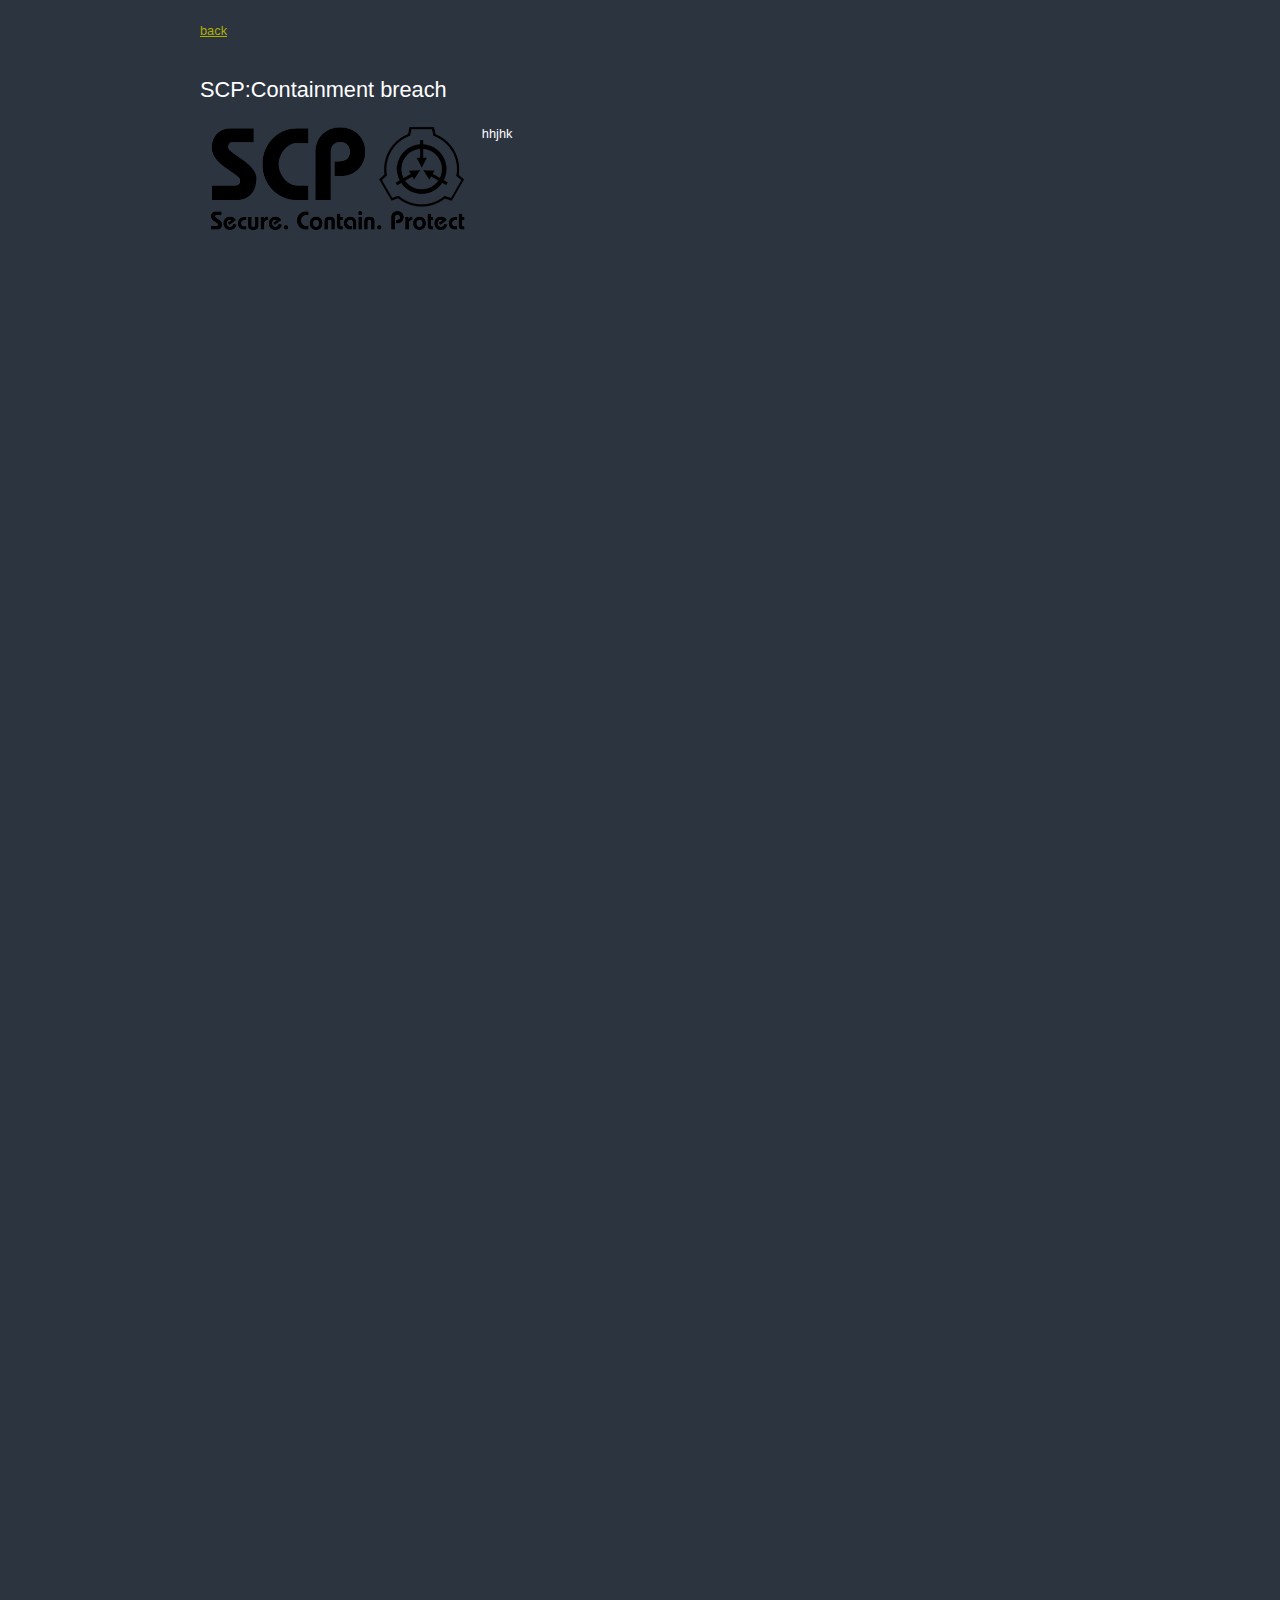
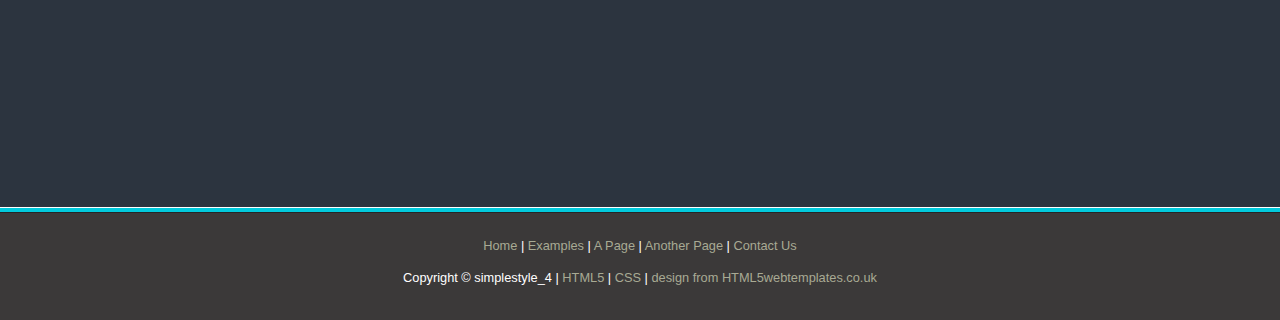
<file: explore/horror/scp_containment_breach.html>
<!DOCTYPE HTML>
<html>

<head>
    <title>GameHub - a page</title>
    <meta name="description" content="website description" />
    <meta name="keywords" content="website keywords, website keywords" />
    <meta http-equiv="content-type" content="text/html; charset=windows-1252" />
    <link rel="stylesheet" type="text/css" href="/style/style.css" />
</head>

<body>
    <style>
        #canvas {
            background-color: #2c343f;
            position: absolute;
            width: 100%;
            height: 100%;
            z-index: -1;
        }

        body {
            background-color: #2c343f;
        }

        p,
        h1 {
            color: white;
        }

    </style>
    <!--    <canvas id="canvas"></canvas>-->
    <!--    <script src="/animation.js"></script>-->
    <!--
         <div id="main">
        <div id="header">
            <div id="logo">
                <div id="logo_text">
                    <h1><a href="/index.html">Game<span class="logo_colour">Hub</span></a></h1>
                    <h2>Short and precise reviews</h2>
                </div>
            </div>

            <div id="menubar">
                <ul id="menu">
                    <li><a href="/index.html">Home</a></li>
                    <li><a href="/popular.html">Popular</a></li>
                    <li class="selected"><a href="/explore.html">Explore</a></li>
                    <li><a href="/discussions.html">Discussions</a></li>
                    <li><a href="/contact.html">Contact Us</a></li>
                </ul>
            </div>

    </div>
    -->
    <div id="content_header"></div>
    <div id="site_content">
        <!-- page content here -->
        <p><a href="/explore/horror/horror.html">back</a></p>
        <h1>SCP:Containment breach</h1>
        <img class="left" src="/images/scp-logo-png-.png" height=112 width=250>
        <p>
            hhjhk
            <br />
            <br />
            <br />
            <br />
            <br />
            <br />
            <br />
            <br />
            <br />
            <br />
            <br />
            <br />
            <br />
            <br />
            <br />
            <br />
            <br />
            <br />
            <br />
            <br />
            <br />
            <br />
            <br />
            <br />
            <br />
            <br />
            <br />
            <br />
            <br />
            <br />
            <br />
            <br />
            <br />
            <br />
            <br />
            <br />
            <br />
            <br /><br />
            <br />
            <br />
            <br />
            <br />
            <br />
            <br />
            <br />
            <br />
            <br />
            <br />
            <br />
            <br />
            <br />
            <br />
            <br />
            <br />
            <br />
            <br /><br />
            <br />
            <br />
            <br />
            <br />
            <br />
            <br />
            <br />
            <br />
            <br />
            <br />
            <br />
            <br />
            <br />
            <br />
            <br />
            <br />
            <br />
            <br />
        </p>
    </div>
    <div id="content_footer"></div>
    <div id="footer">
        <p><a href="/index.html">Home</a> | <a href="examples.html">Examples</a> | <a href="page.html">A Page</a> | <a href="another_page.html">Another Page</a> | <a href="/contact.html">Contact Us</a></p>
        <p>Copyright &copy; simplestyle_4 | <a href="http://validator.w3.org/check?uri=referer">HTML5</a> | <a href="http://jigsaw.w3.org/css-validator/check/referer">CSS</a> | <a href="http://www.html5webtemplates.co.uk">design from HTML5webtemplates.co.uk</a></p>
    </div>
</body>

</html>
</file>
<file: style/style.css>
html {
    height: 100%;
}

* {
    margin: 0;
    padding: 0;
}

body {
    font: normal .80em 'trebuchet ms', arial, sans-serif;
    background: #FFFFFF;
    color: #555;
}

p {
    padding: 0 0 20px 0;
    line-height: 1.7em;
}

img {
    border: 0;
}

h1,
h2,
h3,
h4,
h5,
h6 {
    color: #362C20;
    letter-spacing: 0em;
    padding: 0 0 5px 0;
}

h1,
h2,
h3 {
    font: normal 170% 'century gothic', arial;
    margin: 0 0 15px 0;
    padding: 15px 0 5px 0;
    color: #000;
}

h2 {
    font-size: 160%;
    padding: 9px 0 5px 0;
    color: #009FBC;
}

h3 {
    font-size: 140%;
    padding: 5px 0 0 0;
}

h4,
h6 {
    color: #009FBC;
    padding: 0 0 5px 0;
    font: normal 110% arial;
    text-transform: uppercase;
}

h5,
h6 {
    color: #888;
    font: normal 95% arial;
    letter-spacing: normal;
    padding: 0 0 15px 0;
}

a,
a:hover {
    outline: none;
    text-decoration: underline;
    color: #AEB002;
}

a:hover {
    text-decoration: none;
}

blockquote {
    margin: 20px 0;
    padding: 10px 20px 0 20px;
    border: 1px solid #E5E5DB;
    background: #FFF;
}

ul {
    margin: 2px 0 22px 17px;
}

ul li {
    list-style-type: circle;
    margin: 0 0 6px 0;
    padding: 0 0 4px 5px;
    line-height: 1.5em;
}

ol {
    margin: 8px 0 22px 20px;
}

ol li {
    margin: 0 0 11px 0;
}

.left {
    float: left;
    width: auto;
    margin-right: 10px;
}

.right {
    float: right;
    width: auto;
    margin-left: 10px;
}

.center {
    display: block;
    text-align: center;
    margin: 20px auto;
}

#main,
#logo,
#menubar,
#site_content,
#footer {
    margin-left: auto;
    margin-right: auto;
}

#header {
    background: #323534 url(back.png) repeat-x;
    height: 177px;
}

#logo {
    width: 880px;
    position: relative;
    height: 140px;
    background: transparent;
}

#logo #logo_text {
    position: absolute;
    top: 10px;
    left: 0;
}

#logo h1,
#logo h2 {
    font: normal 300% 'century gothic', arial, sans-serif;
    border-bottom: 0;
    text-transform: none;
    margin: 0 0 0 9px;
}

#logo_text h1,
#logo_text h1 a,
#logo_text h1 a:hover {
    padding: 22px 0 0 0;
    color: #FFF;
    letter-spacing: -2px;
    text-decoration: none;
    font-size: 1.9em
}

#logo_text h1 a .logo_colour {
    color: #F0F300;
}

#logo_text a:hover .logo_colour {
    color: #FFF;
}

#logo_text h2 {
    font-size: 120%;
    padding: 4px 0 0 0;
    color: #999;
}

#menubar {
    width: 880px;
    height: 46px;
}

ul#menu {
    float: left;
    margin: 0;
}

ul#menu li {
    float: left;
    padding: 0 0 0 9px;
    list-style: none;
    margin: 1px 2px 0 0;
    background: #5A5A5A url(tab.png) no-repeat 0 0;
}

ul#menu li a {
    font: normal 100% 'trebuchet ms', sans-serif;
    display: block;
    float: left;
    height: 20px;
    padding: 6px 35px 5px 28px;
    text-align: center;
    color: #FFF;
    text-decoration: none;
    background: #5A5A5A url(tab.png) no-repeat 100% 0;
}

ul#menu li.selected a {
    height: 20px;
    padding: 6px 35px 5px 28px;
}

ul#menu li.selected {
    margin: 1px 2px 0 0;
    background: #00C6F0 url(tab_selected.png) no-repeat 0 0;
}

ul#menu li.selected a,
ul#menu li.selected a:hover {
    background: #00C6F0 url(tab_selected.png) no-repeat 100% 0;
    color: #FFF;
}

ul#menu li a:hover {
    color: #E4EC04;
}

#site_content {
    width: 880px;
    overflow: hidden;
    margin: 20px auto 0 auto;
    padding: 0 0 10px 0;
}

#sidebar_container {
    float: right;
    width: 224px;
}

.sidebar_top {
    width: 222px;
    height: 14px;
    background: transparent url(side_top.png) no-repeat;
}

.sidebar_base {
    width: 222px;
    height: 14px;
    background: url(side_base.png) no-repeat;
}

.sidebar {
    float: right;
    width: 222px;
    padding: 0;
    margin: 0 0 16px 0;
}

.sidebar_item {
    background: url(side_back.png) repeat-y;
    padding: 0 15px;
    width: 192px;
}

.sidebar li a.selected {
    color: #444;
}

.sidebar ul {
    margin: 0;
}

#content {
    text-align: left;
    width: 620px;
    padding: 0 0 0 5px;
    float: left;
}

#content ul {
    margin: 2px 0 22px 0px;
}

#content ul li,
.sidebar ul li {
    list-style-type: none;
    background: url(bullet.png) no-repeat;
    margin: 0 0 0 0;
    padding: 0 0 4px 25px;
    line-height: 1.5em;
}

#footer {
    width: 100%;
    font-family: 'trebuchet ms', sans-serif;
    font-size: 100%;
    height: 80px;
    padding: 28px 0 5px 0;
    text-align: center;
    background: #3B3939 url(footer.png) repeat-x;
    color: #A8AA94;
}

#footer p {
    line-height: 1.7em;
    padding: 0 0 10px 0;
}

#footer a {
    color: #A8AA94;
    text-decoration: none;
}

#footer a:hover {
    color: #FFF;
    text-decoration: none;
}

.search {
    color: #5D5D5D;
    border: 1px solid #BBB;
    width: 134px;
    padding: 4px;
    font: 100% arial, sans-serif;
}

.form_settings {
    margin: 15px 0 0 0;
}

.form_settings p {
    padding: 0 0 4px 0;
}

.form_settings span {
    float: left;
    width: 200px;
    text-align: left;
}

.form_settings input,
.form_settings textarea {
    padding: 5px;
    width: 299px;
    font: 100% arial;
    border: 1px solid #E5E5DB;
    background: #FFF;
    color: #47433F;
}

.form_settings .submit {
    font: 100% arial;
    border: 0;
    width: 99px;
    margin: 0 0 0 212px;
    height: 33px;
    padding: 2px 0 3px 0;
    cursor: pointer;
    background: #3B3B3B;
    color: #FFF;
}

.form_settings textarea,
.form_settings select {
    font: 100% arial;
    width: 299px;
}

.form_settings select {
    width: 310px;
}

.form_settings .checkbox {
    margin: 4px 0;
    padding: 0;
    width: 14px;
    border: 0;
    background: none;
}

.separator {
    width: 100%;
    height: 0;
    border-top: 1px solid #D9D5CF;
    border-bottom: 1px solid #FFF;
    margin: 0 0 20px 0;
}

table {
    margin: 10px 0 30px 0;
}

table tr th,
table tr td {
    background: #3B3B3B;
    color: #FFF;
    padding: 7px 4px;
    text-align: left;
}

table tr td {
    background: #E5E5DB;
    color: #47433F;
    border-top: 1px solid #FFF;
}
</file>
